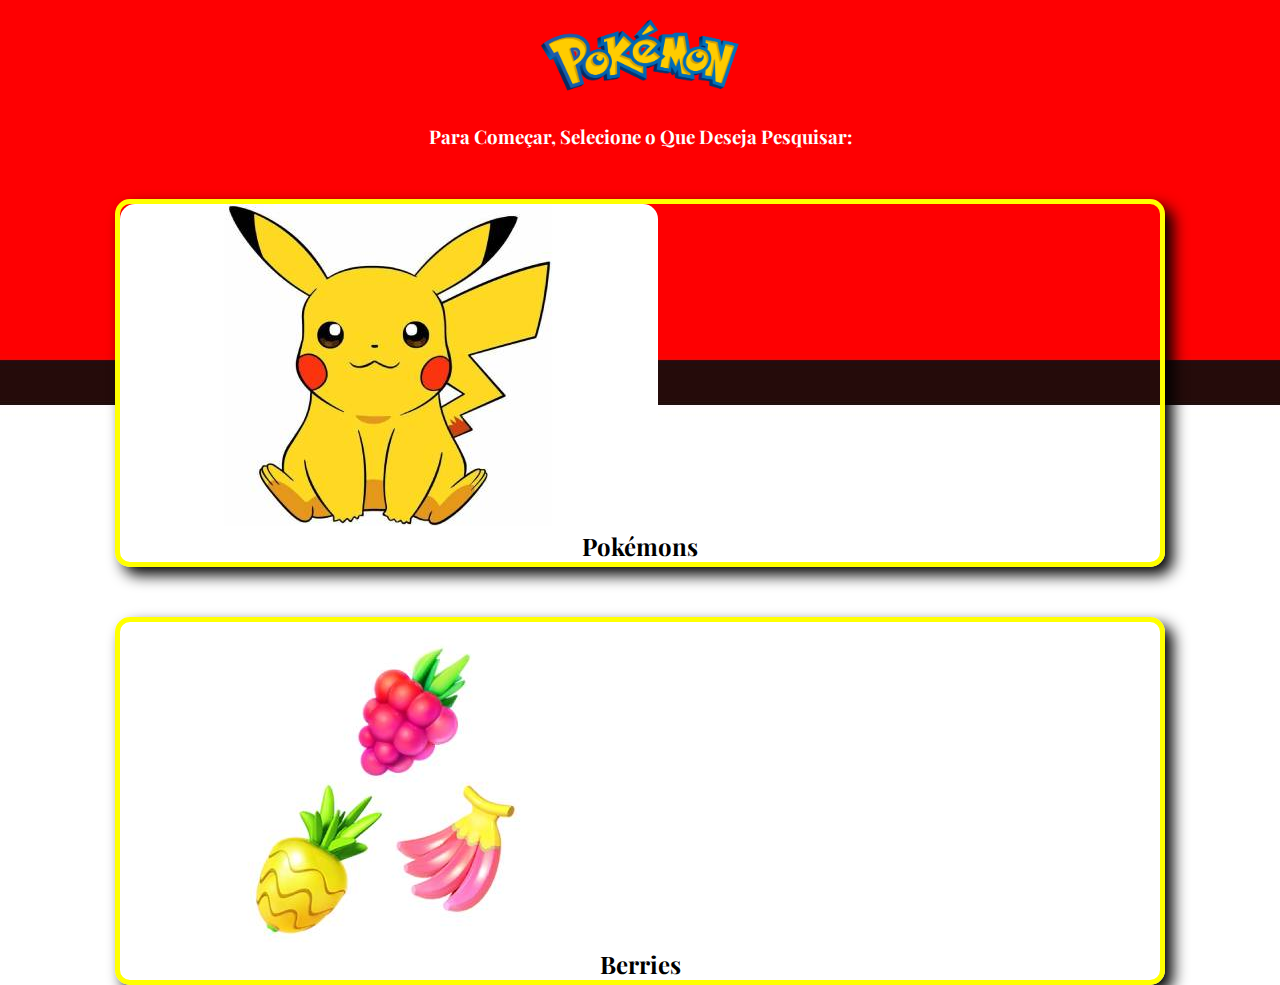
<file: index.html>
<!DOCTYPE html>
<html lang="pt-br">
  <head>
    <!-- Meta tags Obrigatórias -->
    <meta charset="utf-8">
    <meta name="viewport" content="width=device-width, initial-scale=1, shrink-to-fit=no">
    <link rel="stylesheet" href="https://stackpath.bootstrapcdn.com/bootstrap/4.1.3/css/bootstrap.min.css" integrity="sha384-MCw98/SFnGE8fJT3GXwEOngsV7Zt27NXFoaoApmYm81iuXoPkFOJwJ8ERdknLPMO" crossorigin="anonymous">
    <link rel="stylesheet" href="./style.css">
    <link rel="stylesheet" href="https://fonts.googleapis.com/css?family=Playfair+Display">
    <link rel="icon" href="./img/icon.png" type="image/x-icon">
    <title>PokéDex</title>
  </head>
  <body>
    <div class="logoSite">
        <a href="./index.html"><img src="./img/pokeLogo.png" alt=""></a>
    </div>
    <div class="titulo">
      <h3>Para Começar, Selecione o Que Deseja Pesquisar:</h3>
    </div>
    <div class="corpoPagina">
       <div class="row">
        <div class="col-lg-6">
          <div class="card">
            <a href="./pokemon.html"><img class="card-img-top" src="./img/pokemon.jpg" alt="Imagem de capa do card"></a>
            <div class="card-body">
              <h5 class="card-title">Pokémons</h5>
            </div>
          </div>
        </div>
        <div class="col-lg-6">
          <div class="card">
            <a href="./berries.html"><img class="card-img-top" src="./img/berries.jpg" alt="Imagem de capa do card"></a>
            <div class="card-body">
              <h5 class="card-title">Berries</h5>
            </div>
          </div>
        </div>
       </div>
    </div>
    <script src="https://code.jquery.com/jquery-3.3.1.slim.min.js" integrity="sha384-q8i/X+965DzO0rT7abK41JStQIAqVgRVzpbzo5smXKp4YfRvH+8abtTE1Pi6jizo" crossorigin="anonymous"></script>
    <script src="https://cdnjs.cloudflare.com/ajax/libs/popper.js/1.14.3/umd/popper.min.js" integrity="sha384-ZMP7rVo3mIykV+2+9J3UJ46jBk0WLaUAdn689aCwoqbBJiSnjAK/l8WvCWPIPm49" crossorigin="anonymous"></script>
    <script src="https://stackpath.bootstrapcdn.com/bootstrap/4.1.3/js/bootstrap.min.js" integrity="sha384-ChfqqxuZUCnJSK3+MXmPNIyE6ZbWh2IMqE241rYiqJxyMiZ6OW/JmZQ5stwEULTy" crossorigin="anonymous"></script>
  </body>
</html>
</file>
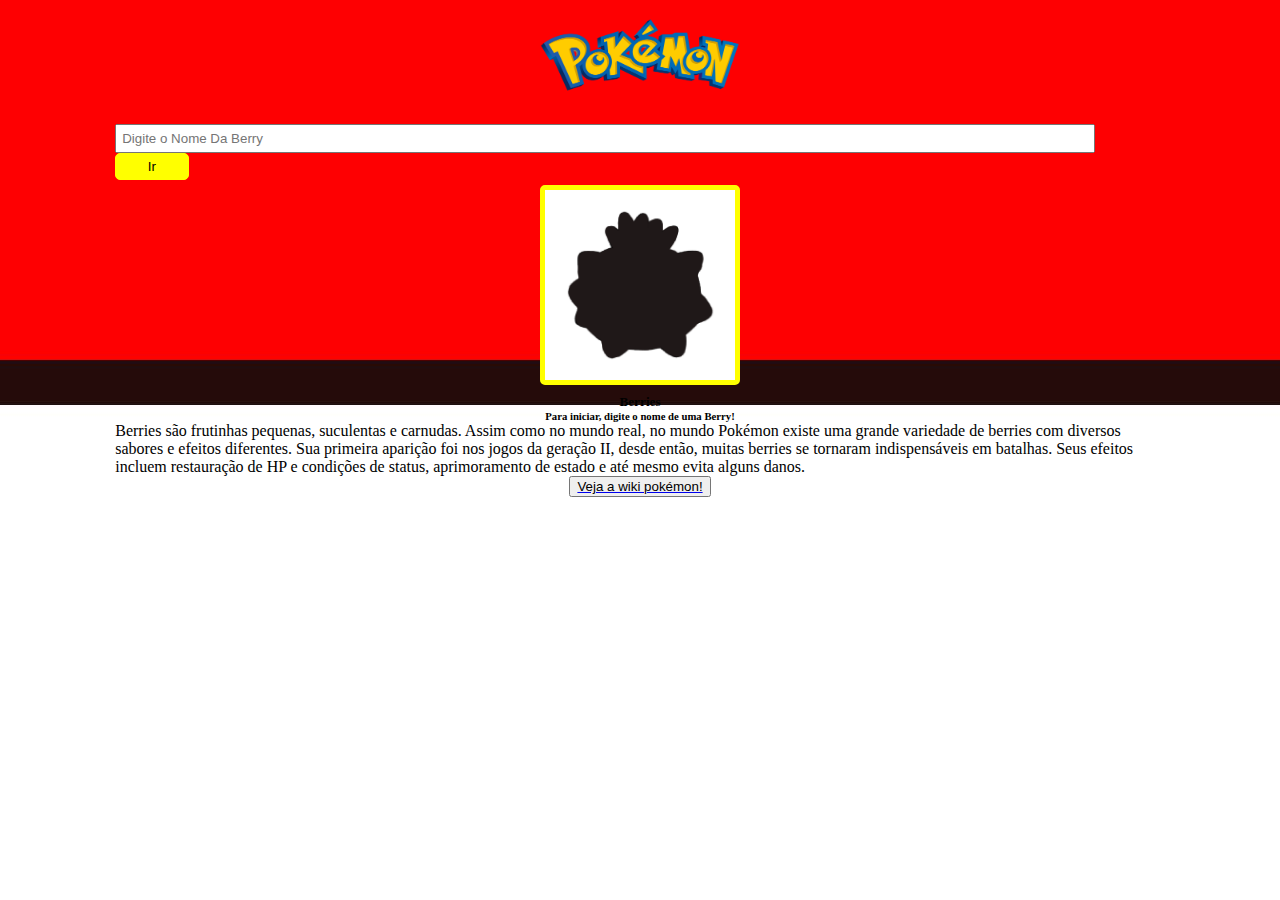
<file: berries.html>
<!DOCTYPE html>
<html lang="pt-br">
  <head>
    <!-- Meta tags Obrigatórias -->
    <meta charset="utf-8">
    <meta name="viewport" content="width=device-width, initial-scale=1, shrink-to-fit=no">
    <link rel="stylesheet" href="https://stackpath.bootstrapcdn.com/bootstrap/4.1.3/css/bootstrap.min.css" integrity="sha384-MCw98/SFnGE8fJT3GXwEOngsV7Zt27NXFoaoApmYm81iuXoPkFOJwJ8ERdknLPMO" crossorigin="anonymous">
    <link rel="stylesheet" href="./style.css">
    <link rel="icon" href="./img/icon.png" type="image/x-icon">
    <title>Berries</title>
  </head>
  <body>
    <div class="logoSite">
        <a href="./index.html"><img src="./img/pokeLogo.png" alt=""></a>
    </div>
    <div class="corpoPagina">
        <div class="pesquisa">
            <input type="text" name="" class="nomeBerry" placeholder="Digite o Nome Da Berry">
            <button type="button" class="botaoPesquisar">Ir</button>
        </div>
        <div class="imagemBerry">
            <img src="./img/Berry.png" alt="">
        </div>
        <div class="card">
            <div class="card-body">
                <h5 class="card-title" style="text-align: center;">Berries</h5>
                <h6 class="card-subtitle mb-2 text-muted berryId" style="text-align: center;"></h6>
                <h6 class="card-subtitle mb-2 text-muted berryFirmness" style="text-align: center;">Para iniciar, digite o nome de uma Berry!</h6>
                <p class="card-text berryDescription">Berries são frutinhas pequenas, suculentas e carnudas. Assim como
                  no mundo real, no mundo Pokémon existe uma grande variedade de berries com diversos sabores e efeitos 
                  diferentes. Sua primeira aparição foi nos jogos da geração II, desde então, muitas berries se tornaram
                  indispensáveis em batalhas. Seus efeitos incluem restauração de HP e condições de status, aprimoramento de estado
                  e até mesmo evita alguns danos.
                </p>
                <p class="card-text growthTime"></p>
                <p class="card-text maxHarvest"></p>
                <p class="card-text size"></p>
                <div class="pokeFandom">
                  <a href="https://pokemon.fandom.com/wiki/Berry" target="_blank" style="display: flex; justify-content: center; align-items: center;"><button type="button" class="btn btn-warning">Veja a wiki pokémon!</button></a>
                </div>  
            </div>
        </div>
    </div>
    <script src="./scriptBerries.js"></script>
    <script src="https://code.jquery.com/jquery-3.3.1.slim.min.js" integrity="sha384-q8i/X+965DzO0rT7abK41JStQIAqVgRVzpbzo5smXKp4YfRvH+8abtTE1Pi6jizo" crossorigin="anonymous"></script>
    <script src="https://cdnjs.cloudflare.com/ajax/libs/popper.js/1.14.3/umd/popper.min.js" integrity="sha384-ZMP7rVo3mIykV+2+9J3UJ46jBk0WLaUAdn689aCwoqbBJiSnjAK/l8WvCWPIPm49" crossorigin="anonymous"></script>
    <script src="https://stackpath.bootstrapcdn.com/bootstrap/4.1.3/js/bootstrap.min.js" integrity="sha384-ChfqqxuZUCnJSK3+MXmPNIyE6ZbWh2IMqE241rYiqJxyMiZ6OW/JmZQ5stwEULTy" crossorigin="anonymous"></script>
  </body>
</html>
</file>
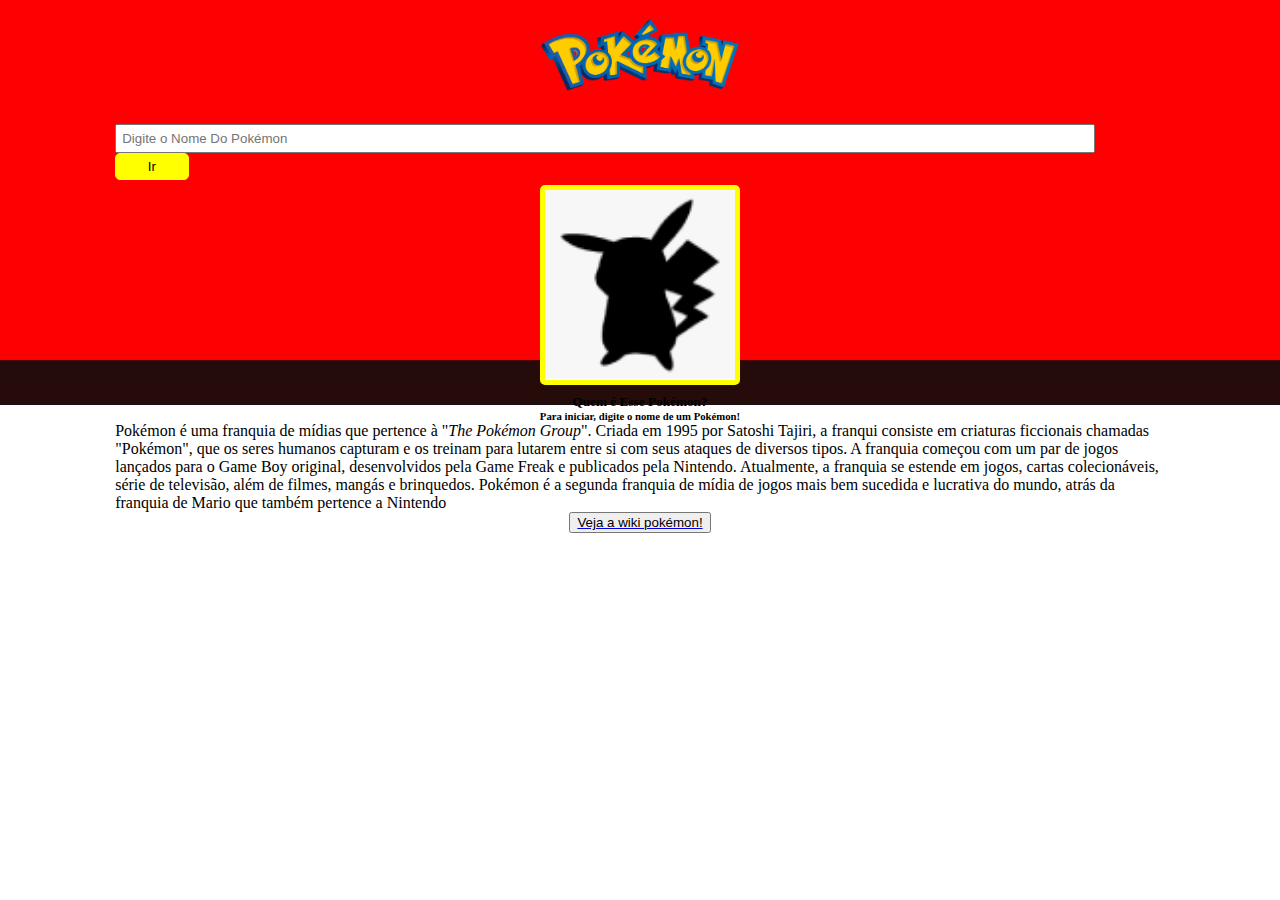
<file: pokemon.html>
<!DOCTYPE html>
<html lang="pt-br">
  <head>
    <!-- Meta tags Obrigatórias -->
    <meta charset="utf-8">
    <meta name="viewport" content="width=device-width, initial-scale=1, shrink-to-fit=no">
    <link rel="stylesheet" href="https://stackpath.bootstrapcdn.com/bootstrap/4.1.3/css/bootstrap.min.css" integrity="sha384-MCw98/SFnGE8fJT3GXwEOngsV7Zt27NXFoaoApmYm81iuXoPkFOJwJ8ERdknLPMO" crossorigin="anonymous">
    <link rel="stylesheet" href="./style.css">
    <link rel="icon" href="./img/icon.png" type="image/x-icon">
    <title>Pokémons</title>
  </head>
  <body>
    <div class="logoSite">
        <a href="./index.html"><img src="./img/pokeLogo.png" alt=""></a>
    </div>
    <div class="corpoPagina">
        <div class="pesquisa">
            <input type="text" name="" class="nomePokemon" placeholder="Digite o Nome Do Pokémon">
            <button type="button" class="botaoPesquisar">Ir</button>
        </div>
        <div class="imagemPokemon">
            <img src="./img/Qeep.png" alt="" style="border-radius: 5px;">
        </div>
        <div class="card">
            <div class="card-body">
                <h5 class="card-title" style="text-align: center;">Quem é Esse Pokémon?</h5>
                <h6 class="card-subtitle mb-2 text-muted pokeId" style="text-align: center;"></h6>
                <h6 class="card-subtitle mb-2 text-muted pokeType" style="text-align: center;">Para iniciar, digite o nome de um Pokémon!</h6>
                <p class="card-text pokeDescription">Pokémon é uma franquia de mídias que pertence à "<i>The Pokémon Group</i>". 
                  Criada em 1995 por Satoshi Tajiri, a franqui consiste em  criaturas ficcionais chamadas "Pokémon", que os
                  seres humanos capturam e os treinam para lutarem entre si com seus ataques de diversos tipos. A franquia
                  começou com um par de jogos lançados para o Game Boy original, desenvolvidos pela Game Freak e publicados
                  pela Nintendo. Atualmente, a franquia se estende em jogos, cartas colecionáveis, série de televisão, além
                  de filmes, mangás e brinquedos. Pokémon é a segunda franquia de mídia de jogos mais bem sucedida e 
                  lucrativa do mundo, atrás da franquia de Mario que também pertence a Nintendo</p>
                <p class="card-text pokePeso"></p>
                <p class="card-text pokeAltura"></p>
                <div class="pokeFandom">
                  <a href="https://pokemon.fandom.com/wiki/Pok%C3%A9mon_Wiki" target="_blank" style="display: flex; justify-content: center; align-items: center;"><button type="button" class="btn btn-warning">Veja a wiki pokémon!</button></a>
                </div>  
            </div>
        </div>
    </div>
    <script src="./script.js"></script>
    <script src="https://code.jquery.com/jquery-3.3.1.slim.min.js" integrity="sha384-q8i/X+965DzO0rT7abK41JStQIAqVgRVzpbzo5smXKp4YfRvH+8abtTE1Pi6jizo" crossorigin="anonymous"></script>
    <script src="https://cdnjs.cloudflare.com/ajax/libs/popper.js/1.14.3/umd/popper.min.js" integrity="sha384-ZMP7rVo3mIykV+2+9J3UJ46jBk0WLaUAdn689aCwoqbBJiSnjAK/l8WvCWPIPm49" crossorigin="anonymous"></script>
    <script src="https://stackpath.bootstrapcdn.com/bootstrap/4.1.3/js/bootstrap.min.js" integrity="sha384-ChfqqxuZUCnJSK3+MXmPNIyE6ZbWh2IMqE241rYiqJxyMiZ6OW/JmZQ5stwEULTy" crossorigin="anonymous"></script>
  </body>
</html>
</file>
<file: style.css>
*{
    margin: 0 auto;
    padding: 0 auto;
}
body{
    background-image: url("./img/background.jpg");
    background-repeat: no-repeat;
    width: 100%;
    height: 100%;
}
.logoSite{
    text-align: center;
    margin-bottom: 10px;
}
.logoSite img{
    width: 200px;
    height: 110px;
}
.imagemPokemon{
    text-align: center;
    border-radius: 5px;
}
.imagemPokemon img{
    width: 200px;
    height: 200px;
    border: 5px solid yellow;
    background-color: white;
    margin: 5px;
    box-sizing: border-box;
    border-radius: 5px;
}
.imagemBerry{
    text-align: center;
    border-radius: 5px;
}
.imagemBerry img{
    width: 200px;
    height: 200px;
    border: 5px solid yellow;
    background-color: white;
    margin: 5px;
    box-sizing: border-box;
    border-radius: 5px;
}
.titulo{
    font-family: "Playfair Display", sans-serif;
    color: white;
    margin-top: 10px;
    text-align: center;
}
.corpoPagina{
    width: 82%;
}
.corpoPagina .pesquisa .nomePokemon{
    padding: 5px;
    width: 92%;
}
.corpoPagina .pesquisa .nomeBerry{
    padding: 5px;
    width: 92%;
}
.corpoPagina .pesquisa .botaoPesquisar{
    cursor: pointer;
    padding: 5px;
    width: 7%;
    border: 1px solid yellow;
    background-color: yellow;
    border-radius: 5px;
}
.corpoPagina .row .col-lg-6 .card{
    margin-top: 50px;
    border: 5px solid yellow;
    border-radius: 15px;
    box-shadow: 8px 8px 15px black;
}
.corpoPagina .row .col-lg-6 .card a img{
    border-radius: 15px;
}
.corpoPagina .row .col-lg-6 .card .card-title{
    text-align: center;
    font-family: "Playfair Display", sans-serif;
    font-size: 18pt;
}
.corpoPagina .row .col-lg-6 .card:hover{
    transform: scale(1.1);
    transition: linear all .2s;
}

@media screen and (max-width: 536px){
    .corpoPagina .pesquisa{
        justify-content: center;
        align-items: center;
    }
    .corpoPagina .pesquisa .nomePokemon{
        padding: 5px;
        width: 84%;
    }
    .corpoPagina .pesquisa .nomeBerry{
        padding: 5px;
        width: 84%;
    }
        
    .corpoPagina .pesquisa .botaoPesquisar{
        cursor: pointer;
        padding: 5px;
        width: 9%;
        border: 1px solid yellow;
        background-color: yellow;
        border-radius: 5px;
    }
}
</file>
